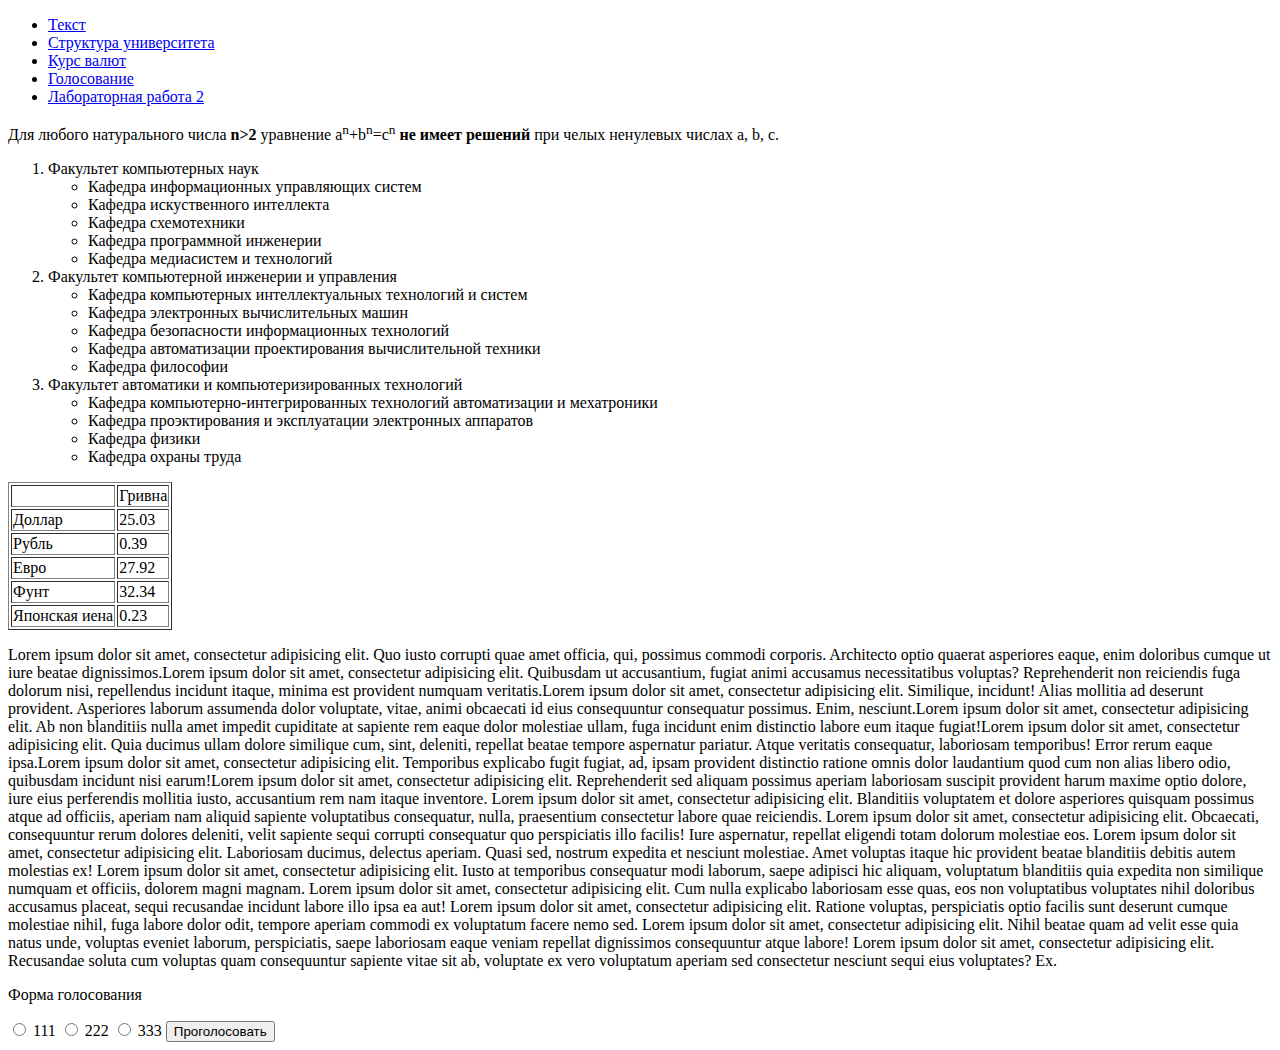
<file: index.html>
<!DOCTYPE html>
<html lang="en">
<head>
	<meta charset="UTF-8">
	<title>Бова Иван КИУКИ 17-3</title>
	
</head>
<body>
	<div>
		<ul>
			<li><a href="#paragraph">Текст</a></li>
			<li><a href="#structure">Структура университета</a></li>
			<li><a href="#exchangeRate">Курс валют</a></li>
			<li><a href="#voteForm">Голосование</a></li>
			<li><a href="lab2.html">Лабораторная работа 2</a></li>
		</ul>
	</div>
	<div id="paragraph">
		<p>
			Для любого натурального числа <b>n&gt2</b> уравнение a<sup>n</sup>+b<sup>n</sup>=c<sup>n</sup><b> не имеет решений</b> при челых ненулевых числах a, b, c.
		</p>
	</div>
	<div id="structure">
		<ol>
			<li>
				Факультет компьютерных наук
				<ul>
				<li>Кафедра информационных управляющих систем</li>
				<li>Кафедра искуственного интеллекта</li>
				<li>Кафедра схемотехники</li>
				<li>Кафедра программной инженерии</li>
				<li>Кафедра медиасистем и технологий</li>
				</ul>
			</li>
			<li>
				Факультет компьютерной инженерии и управления
				<ul>
				<li>Кафедра компьютерных интеллектуальных технологий и систем </li>
				<li>Кафедра электронных вычислительных машин</li>
				<li>Кафедра безопасности информационных технологий</li>
				<li>Кафедра автоматизации проектирования вычислительной техники</li>
				<li>Кафедра философии</li>
				</ul>
			</li>
			<li>
				Факультет автоматики и компьютеризированных технологий
				<ul>
				<li>Кафедра компьютерно-интегрированных технологий автоматизации и мехатроники</li>
				<li>Кафедра проэктирования и эксплуатации электронных аппаратов</li>
				<li>Кафедра физики</li>
				<li>Кафедра охраны труда</li>
				</ul>
			</li>
		</ol>
	</div>
	<div id="exchangeRate">
		<table border="1">
		<tr>
			<td></td>			
			<td>Гривна</td>
		</tr>
		<tr>
			<td>Доллар</td>			
			<td>25.03</td>
		</tr>
		<tr>
			<td>Рубль</td>			
			<td>0.39</td>
		</tr>
		<tr>
			<td>Евро</td>			
			<td>27.92</td>
		</tr>
		<tr>
			<td>Фунт</td>			
			<td>32.34</td>
		</tr>
		<tr>
			<td>Японская иена</td>
			<td>0.23</td>
		</tr>
		</table>
	</div>
	<p>Lorem ipsum dolor sit amet, consectetur adipisicing elit. Quo iusto corrupti quae amet officia, qui, possimus commodi corporis. Architecto optio quaerat asperiores eaque, enim doloribus cumque ut iure beatae dignissimos.Lorem ipsum dolor sit amet, consectetur adipisicing elit. Quibusdam ut accusantium, fugiat animi accusamus necessitatibus voluptas? Reprehenderit non reiciendis fuga dolorum nisi, repellendus incidunt itaque, minima est provident numquam veritatis.Lorem ipsum dolor sit amet, consectetur adipisicing elit. Similique, incidunt! Alias mollitia ad deserunt provident. Asperiores laborum assumenda dolor voluptate, vitae, animi obcaecati id eius consequuntur consequatur possimus. Enim, nesciunt.Lorem ipsum dolor sit amet, consectetur adipisicing elit. Ab non blanditiis nulla amet impedit cupiditate at sapiente rem eaque dolor molestiae ullam, fuga incidunt enim distinctio labore eum itaque fugiat!Lorem ipsum dolor sit amet, consectetur adipisicing elit. Quia ducimus ullam dolore similique cum, sint, deleniti, repellat beatae tempore aspernatur pariatur. Atque veritatis consequatur, laboriosam temporibus! Error rerum eaque ipsa.Lorem ipsum dolor sit amet, consectetur adipisicing elit. Temporibus explicabo fugit fugiat, ad, ipsam provident distinctio ratione omnis dolor laudantium quod cum non alias libero odio, quibusdam incidunt nisi earum!Lorem ipsum dolor sit amet, consectetur adipisicing elit. Reprehenderit sed aliquam possimus aperiam laboriosam suscipit provident harum maxime optio dolore, iure eius perferendis mollitia iusto, accusantium rem nam itaque inventore.
		Lorem ipsum dolor sit amet, consectetur adipisicing elit. Blanditiis voluptatem et dolore asperiores quisquam possimus atque ad officiis, aperiam nam aliquid sapiente voluptatibus consequatur, nulla, praesentium consectetur labore quae reiciendis.
		Lorem ipsum dolor sit amet, consectetur adipisicing elit. Obcaecati, consequuntur rerum dolores deleniti, velit sapiente sequi corrupti consequatur quo perspiciatis illo facilis! Iure aspernatur, repellat eligendi totam dolorum molestiae eos.
		Lorem ipsum dolor sit amet, consectetur adipisicing elit. Laboriosam ducimus, delectus aperiam. Quasi sed, nostrum expedita et nesciunt molestiae. Amet voluptas itaque hic provident beatae blanditiis debitis autem molestias ex!
		Lorem ipsum dolor sit amet, consectetur adipisicing elit. Iusto at temporibus consequatur modi laborum, saepe adipisci hic aliquam, voluptatum blanditiis quia expedita non similique numquam et officiis, dolorem magni magnam.
		Lorem ipsum dolor sit amet, consectetur adipisicing elit. Cum nulla explicabo laboriosam esse quas, eos non voluptatibus voluptates nihil doloribus accusamus placeat, sequi recusandae incidunt labore illo ipsa ea aut!
		Lorem ipsum dolor sit amet, consectetur adipisicing elit. Ratione voluptas, perspiciatis optio facilis sunt deserunt cumque molestiae nihil, fuga labore dolor odit, tempore aperiam commodi ex voluptatum facere nemo sed.
		Lorem ipsum dolor sit amet, consectetur adipisicing elit. Nihil beatae quam ad velit esse quia natus unde, voluptas eveniet laborum, perspiciatis, saepe laboriosam eaque veniam repellat dignissimos consequuntur atque labore!
	Lorem ipsum dolor sit amet, consectetur adipisicing elit. Recusandae soluta cum voluptas quam consequuntur sapiente vitae sit ab, voluptate ex vero voluptatum aperiam sed consectetur nesciunt sequi eius voluptates? Ex.</p>
	<div id="voteForm">
		<form>
			<p>Форма голосования</p>
			<input type="radio" name="vote" value="111">
			111
			<input type="radio" name="vote" value="222">
			222
			<input type="radio" name="vote" value="333">
			333
			<button type="submit">Проголосовать</button>
		</form>
	</div>
	
</body>
</html>
</file>
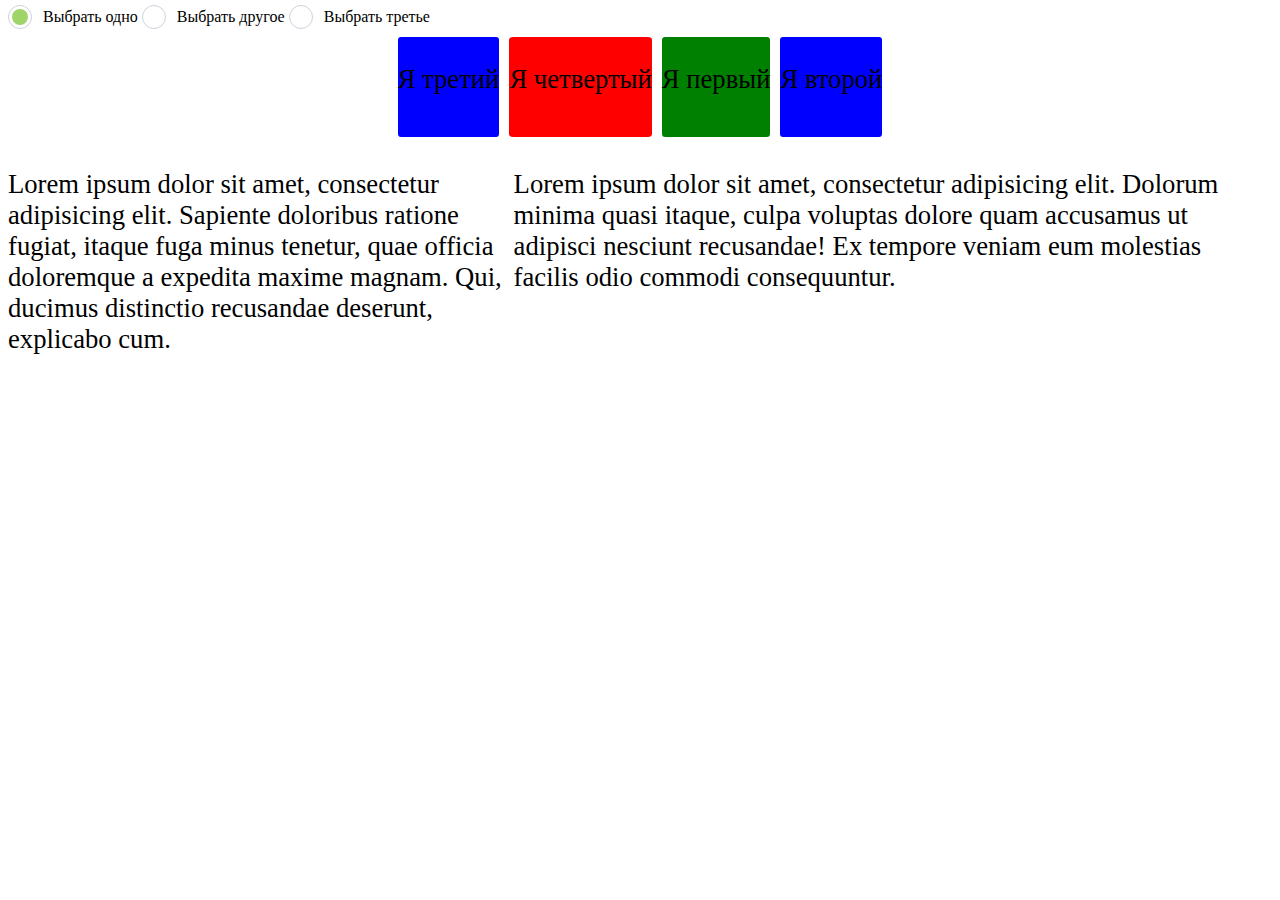
<file: lab2.html>
<!DOCTYPE html>
<html lang="en">
<head>
	<meta charset="UTF-8">
	<title>Document</title>
	<link rel="stylesheet" href="style.css">
	<style> 
		.radio {
			position: absolute;
			z-index: 1;
			opacity: 0;
			margin: 10px 0 0 7px;
		}
	</style>
</head>
<body>
	<input name="aaa" type="radio" class="radio" id="1" checked>
	<label for="1">Выбрать одно</label>
	<input name="aaa" type="radio" class="radio" id="2">
	<label for="2">Выбрать другое</label>
	<input name="aaa" type="radio" class="radio" id="3">
	<label for="3">Выбрать третье</label>
	<div class="container">
		<div style="background-color: green" class="first"><p>Я первый</p></div>
		<div style="background-color: blue" class="second"><p>Я второй</p></div>
		<div style="background-color: blue" class="third"><p>Я третий</p></div>
		<div style="background-color: red" class="fourth"><p>Я четвертый</p></div>
	</div>
	<p class="text">Lorem ipsum dolor sit amet, consectetur adipisicing elit. Sapiente doloribus ratione fugiat, itaque fuga minus tenetur, quae officia doloremque a expedita maxime magnam. Qui, ducimus distinctio recusandae deserunt, explicabo cum.</p>

	<p>Lorem ipsum dolor sit amet, consectetur adipisicing elit. Dolorum minima quasi itaque, culpa voluptas dolore quam accusamus ut adipisci nesciunt recusandae! Ex tempore veniam eum molestias facilis odio commodi consequuntur.</p>
</body>
</html>
</file>
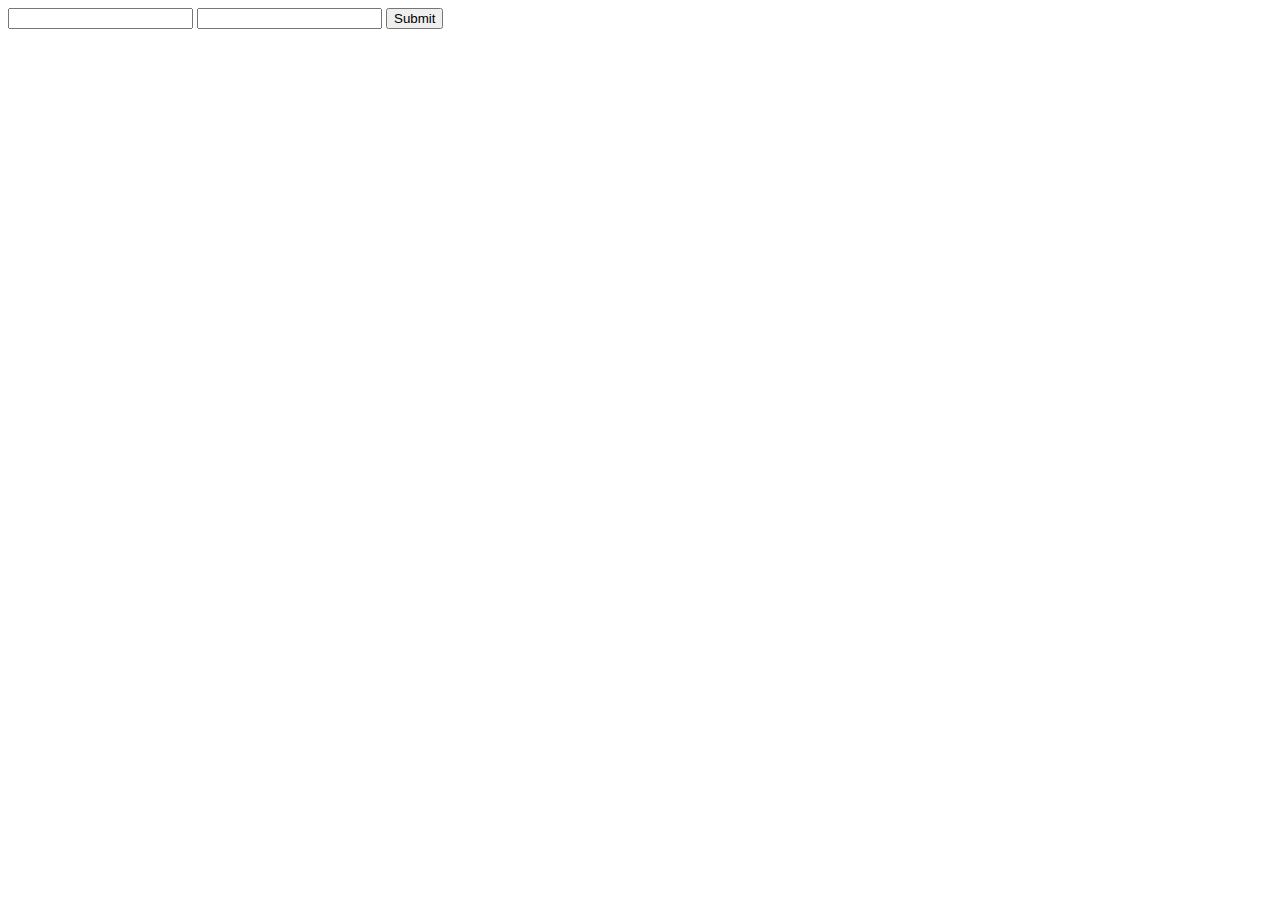
<file: lab4.html>
<!DOCTYPE html>
<html lang="en">
<head>
	<meta charset="UTF-8">
	<title>Document</title>
</head>
<body>
	<form action="lab4.php" method="post">
	<input type="text" name="login">
	<input type="password" name="password">
	<input type="submit">
	</form>
</body>
</html>
</file>
<file: style.css>
.text {
	float: left;
	width: 40%;
}
.radio + label {
	position: relative;
	padding: 0 0 0 35px;
	cursor: pointer;
}
.radio + label:before {
	content: '';
	position: absolute;
	top: -3px;
	left: 0;
	width: 22px;
	height: 22px;
	border: 1px solid #CDD1DA;
	border-radius: 50%;
	background: #FFF;
}
.radio + label:after {
	content: '';
	position: absolute;
	top: 1px;
	left: 4px;
	width: 16px;
	height: 16px;
	border-radius: 50%;
	background: #9FD468;
	opacity: 0;
	transition: .2s;
}
.radio:checked + label:after {
	opacity: 1;
}
p {
	font-size: 20pt;
}
.container{
	display: flex;
	justify-content: center;
	margin-top: 6px;
}
.first {
	height: 100px;
	order:2;
	border-radius: 3%;
	margin:5px;
} 
.second{

	height: 100px;
	order:3;
	border-radius: 3%;
	margin:5px;
}
.third {

	height: 100px;
	border-radius: 3%;
	margin:5px;
}
.fourth {
	
	height: 100px;
	order: 1;
	border-radius: 3%;
	margin:5px;
}
</file>
